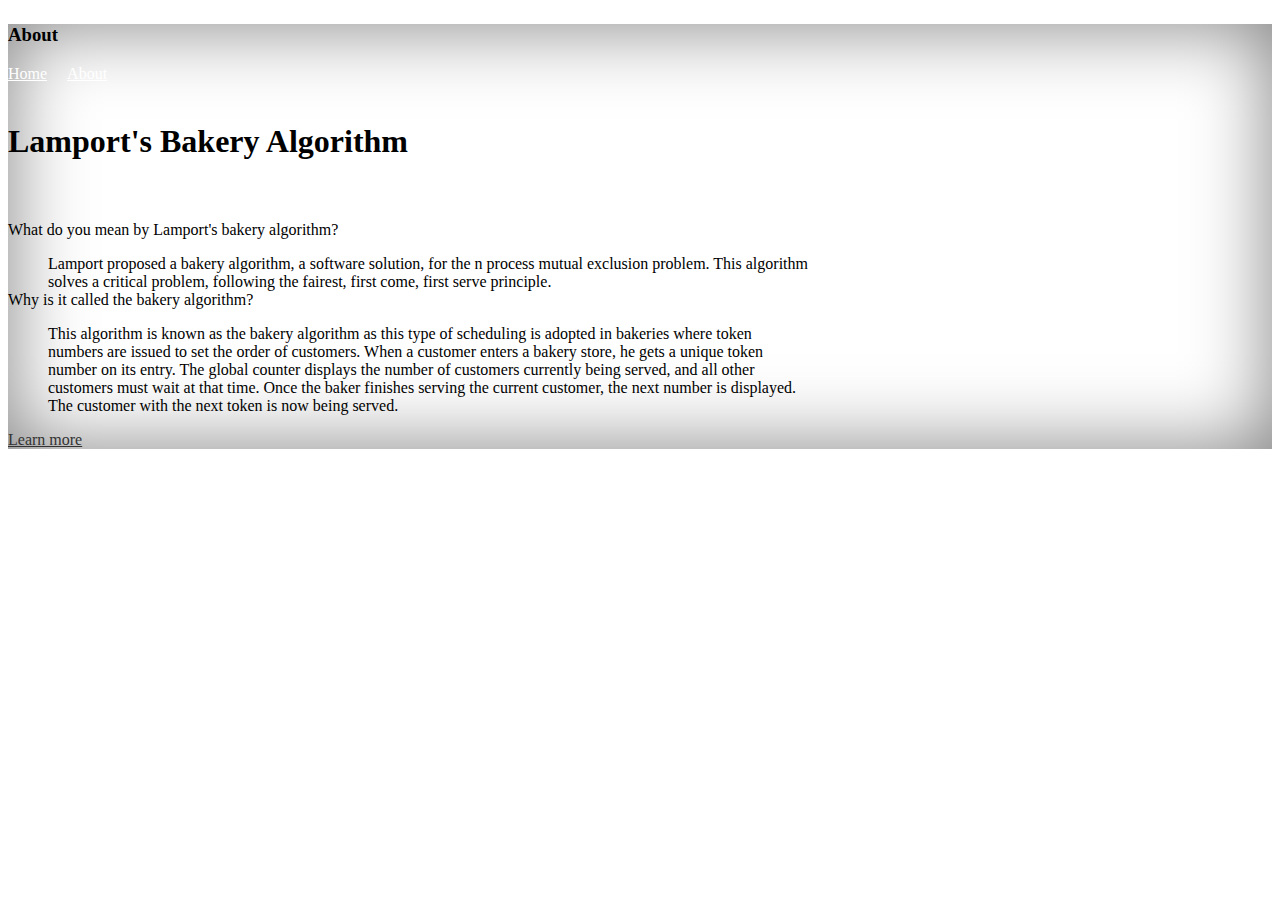
<file: Os Mini-project/index.html>
<!doctype html>
<html lang="en" class="h-100">
  <head>
    <meta charset="utf-8">
    <meta name="viewport" content="width=device-width, initial-scale=1">
    <meta name="description" content="">
    <meta name="author" content="Mark Otto, Jacob Thornton, and Bootstrap contributors">
    <meta name="generator" content="Hugo 0.88.1">
    <title>About Page</title>

    <link rel="canonical" href="https://getbootstrap.com/docs/5.1/examples/cover/">


    <link href="https://cdn.jsdelivr.net/npm/bootstrap@5.0.2/dist/css/bootstrap.min.css" rel="stylesheet" integrity="sha384-EVSTQN3/azprG1Anm3QDgpJLIm9Nao0Yz1ztcQTwFspd3yD65VohhpuuCOmLASjC" crossorigin="anonymous">
    <script src="https://cdn.jsdelivr.net/npm/bootstrap@5.0.2/dist/js/bootstrap.bundle.min.js" integrity="sha384-MrcW6ZMFYlzcLA8Nl+NtUVF0sA7MsXsP1UyJoMp4YLEuNSfAP+JcXn/tWtIaxVXM" crossorigin="anonymous"></script>
    <link href="style.css" rel="stylesheet">
  </head>
  <body class=" body1 align text-white bg-dark">

<div class="cover-container d-flex w-100 h-100 p-3 mx-auto flex-column">
  <header class="header">
    <div>
      <h3 class="float-md-start mb-0">About</h3>
      <nav class="nav nav-masthead justify-content-center float-md-end">
        <a class="nav-link active" aria-current="page" href="oslogin.html">Home</a>
        <a class="nav-link active" href="index.html">About</a>
      </nav>
    </div>
  </header>

  <div class="div1">

    <h1>Lamport's Bakery Algorithm</h1>
    <p class="p1">
      <dl>
        <dt class="dt1">What do you mean by Lamport's bakery algorithm?</dt>
      <dd>
    Lamport proposed a bakery algorithm, a software solution, for the n process mutual exclusion problem. This algorithm solves a critical problem, following the fairest, first come, first serve principle.
       </dd>
    <dt class="dt1">
      Why is it called the bakery algorithm?
    </dt>
    <dd>
      This algorithm is known as the bakery algorithm as this type of scheduling is adopted in bakeries where token numbers are issued to set the order of customers. When a customer enters a bakery store, he gets a unique token number on its entry. The global counter displays the number of customers currently being served, and all other customers must wait at that time. Once the baker finishes serving the current customer, the next number is displayed. The customer with the next token is now being served.
    </dd>
    </dl>
    </p>

    <p class="lead">
      <a href="learn.html" class="btn btn-lg btn-secondary fw-bold border-white bg-white">Learn more</a>
    </p>
</div>
<script>
// var c=-1;
//   window.onclick=speech;
//   //let text="What Does Lamport's Bakery Algorithm Mean . Lamport’s bakery algorithm is a computing algorithm that ensures efficient use of shared resources in a multithreaded environment. This algorithm was conceived by Leslie Lamport and was inspired by the first-come-first-served, or first-in-first-out (FIFO), operational methodology of a bakery. Lamport’s bakery algorithm is a mutual exclusion algorithm that restricts two or more processes from accessing a resource simultaneously.";
//     //function speech(txt){
//       if(typeof txt==='string'){
//         c=c+1;
//         let sentence=new SpeechSynthesisUtterance();
//         let synthesis=speechSynthesis[0];
//
//         sentence.text=txt;
//         speechSynthesis.speak(sentence);
//         if(c==1){
//           setTimeout(speech,10,"");
//         }
//         if(c==0){
//           speech("");
//         }
//       }else{
//         if(c==-1){
//             speech(text);
//         }
//       }
//
// }
// window.ondbclick=speech;

</script>


  </body>
</html>
</file>
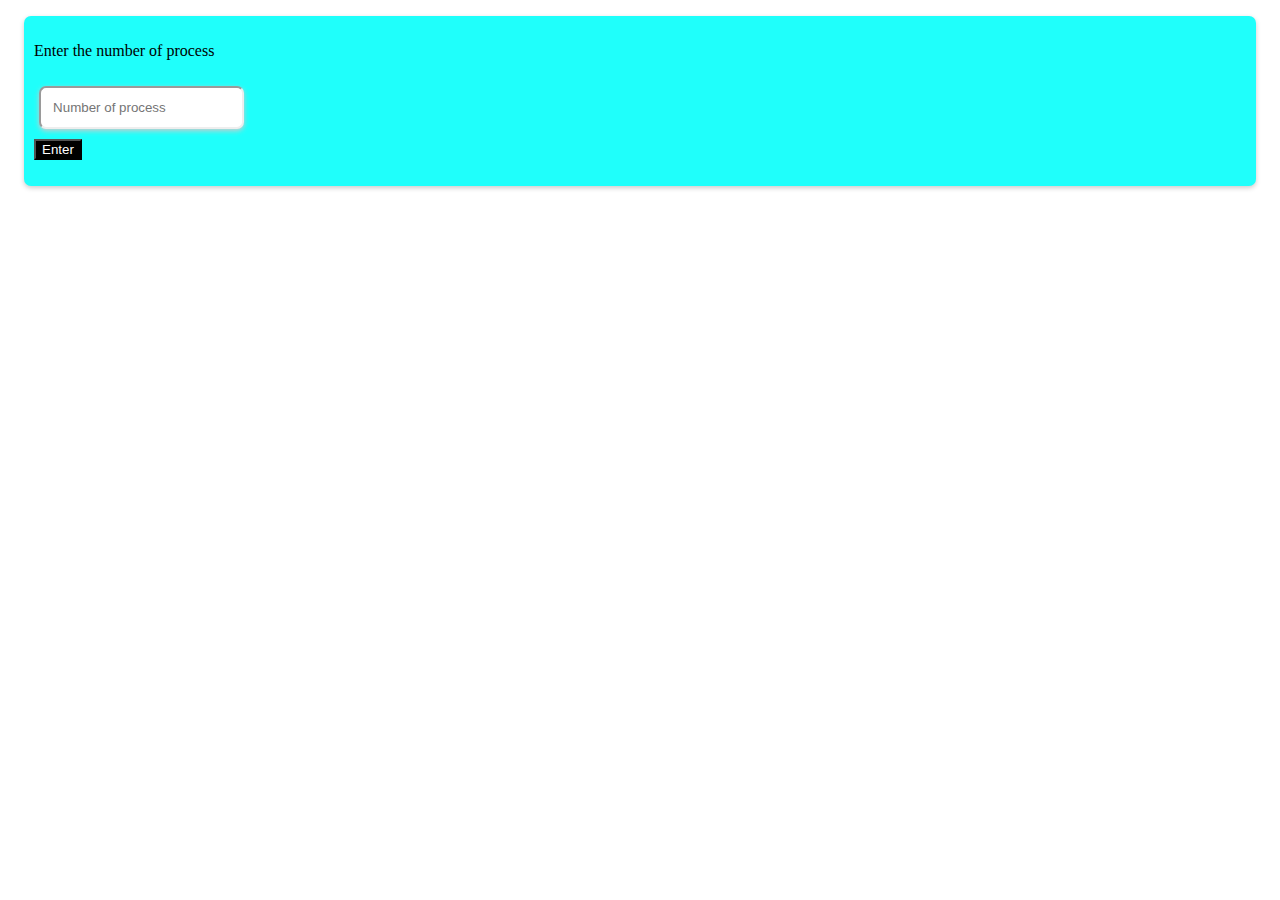
<file: Os Mini-project/create.html>
<!DOCTYPE html>
<html lang="en" dir="ltr">
  <head>
    <meta charset="utf-8">
    <title></title>
    <link rel="stylesheet" href="style.css">
  </head>
  <body>
    <div class="form3">
      <form class="form">
        <p>Enter the number of process</p>
        <input id="process" type="text" name="" value="" placeholder="Number of process">
      </form>
      <button onclick="a()" type="submit" name="button">Enter</button>
      <div class="">
        <form class="form2" method="post">
         <p id="p"></p>
        </form>
      </div>

    </div>
    <script>
    async function a(){
     document.getElementById("p").innerHTML="Enter the arrival time"
     var form= document.querySelector('.form2')
     let process= document.getElementById("process").value;
     process=parseInt(process);
     console.log(process);
       for(var i=0;i<process;i=i+1){
         var input=document.createElement("input");
         input.type="text";
         input.class="e1"
         input.id=i;
         input.placeholder="p"+i+" arrival time"
         form.appendChild(input);

     }

      function b(){
        var arrival_time=[];
        for(var i=0;i<process;i=i+1){
          arrival_time.push(parseInt(document.getElementById(i).value));
      }
      var num=[];
      console.log(arrival_time);
      for(var i=0;i<process;i=1+i){
       num[i]=0;
      }
      var paragraph=document.createElement("pre");
      paragraph.id=100;
      form.appendChild(paragraph);
      document.getElementById(100).innerHTML="process               token"
      for(var i=0;i<process;i+=1){
        num[i]=Math.max.apply(null,num)+1;
        var min=Math.min.apply(null,arrival_time);
        var index=arrival_time.indexOf(min);
        arrival_time[index]=999;
        var paragraph=document.createElement("pre");
        paragraph.id=i+101;
        form.appendChild(paragraph);
        document.getElementById(i+101).innerHTML="  p"+index+"                    "+num[i];
        console.log("  p"+index+"               "+num[i]);
      }
      }
      document.ondblclick = () => {
          b();
}

     }

     //bakery algorithm


    </script>

      <!-- <script src="index.js" charset="utf-8"></script> -->
  </body>
</html>
</file>
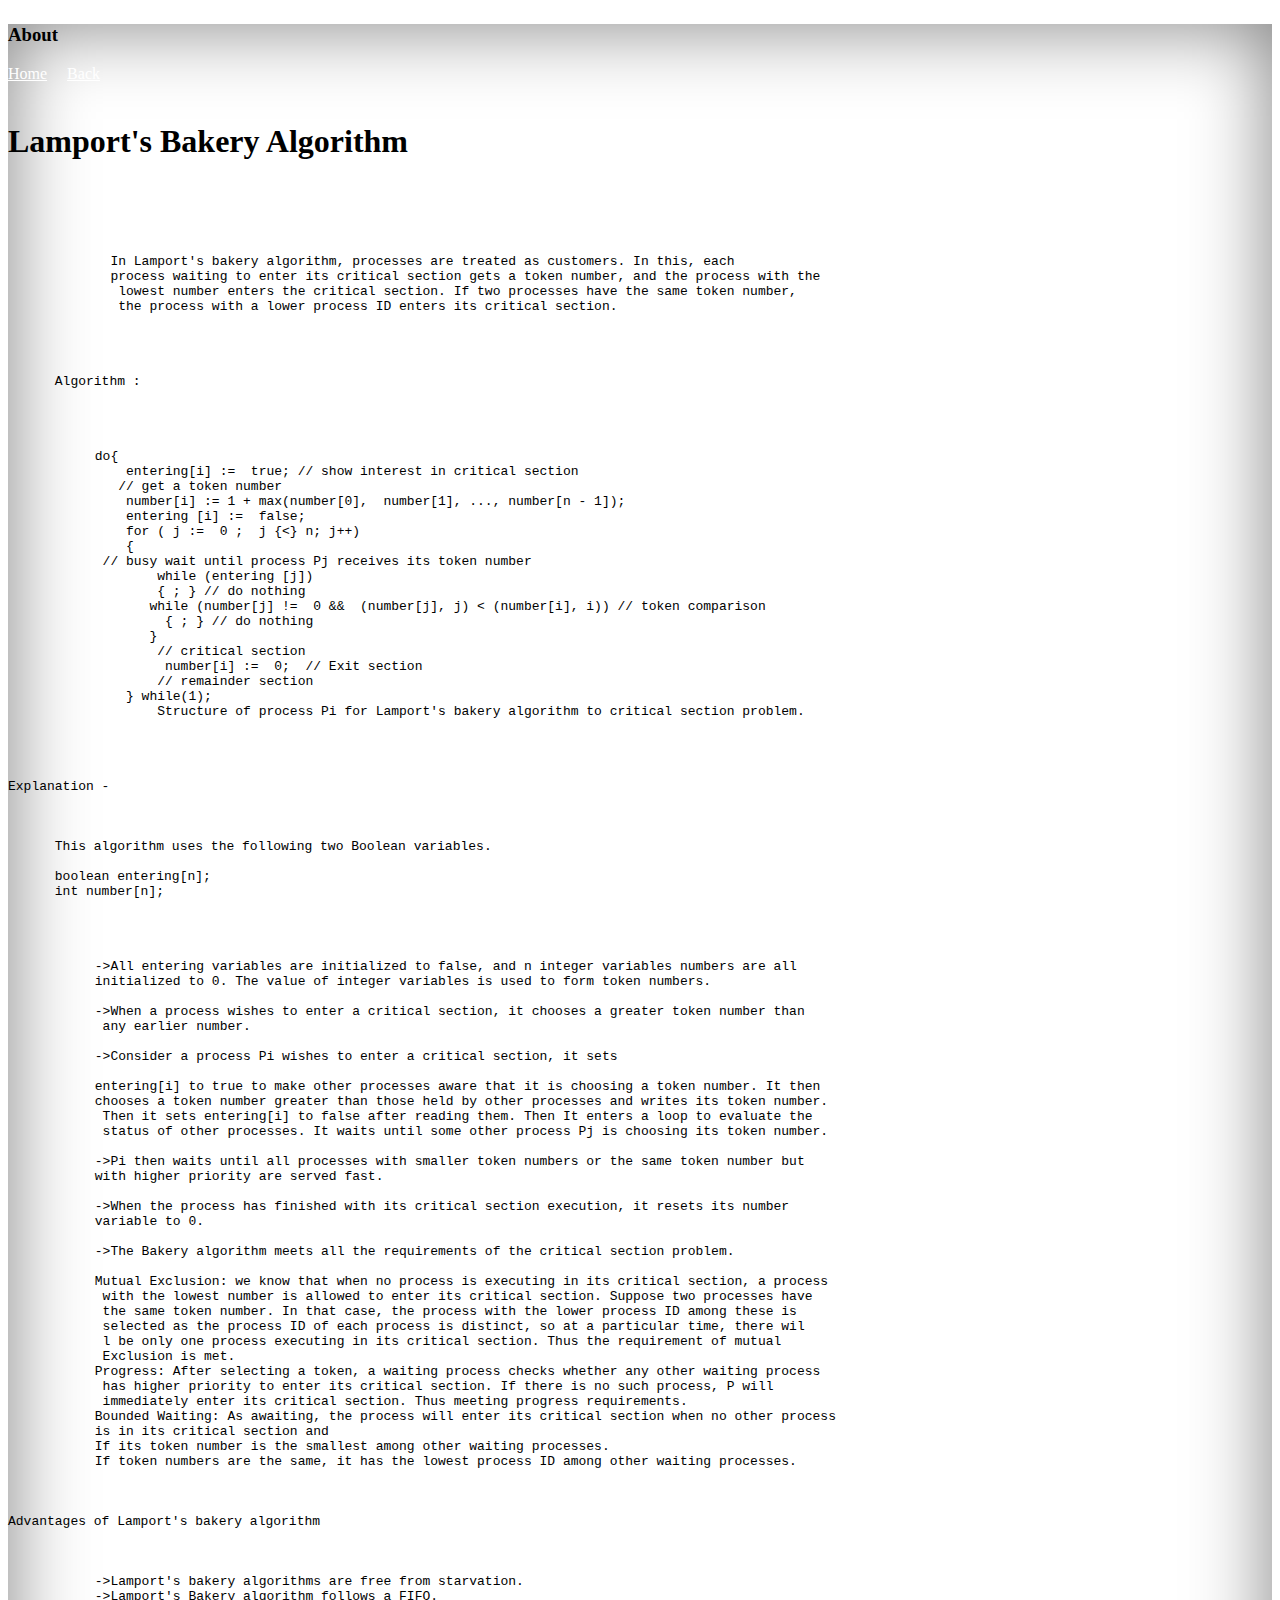
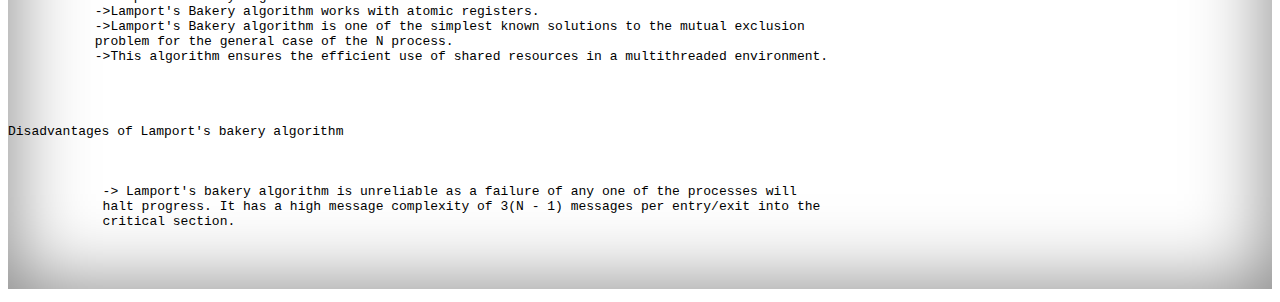
<file: Os Mini-project/learn.html>
<!doctype html>
<html lang="en" class="h-100">
  <head>
    <meta charset="utf-8">
    <meta name="viewport" content="width=device-width, initial-scale=1">
    <meta name="description" content="">
    <meta name="author" content="Mark Otto, Jacob Thornton, and Bootstrap contributors">
    <meta name="generator" content="Hugo 0.88.1">
    <title>Algorithm</title>

    <link rel="canonical" href="https://getbootstrap.com/docs/5.1/examples/cover/">


    <link href="https://cdn.jsdelivr.net/npm/bootstrap@5.0.2/dist/css/bootstrap.min.css" rel="stylesheet" integrity="sha384-EVSTQN3/azprG1Anm3QDgpJLIm9Nao0Yz1ztcQTwFspd3yD65VohhpuuCOmLASjC" crossorigin="anonymous">
    <script src="https://cdn.jsdelivr.net/npm/bootstrap@5.0.2/dist/js/bootstrap.bundle.min.js" integrity="sha384-MrcW6ZMFYlzcLA8Nl+NtUVF0sA7MsXsP1UyJoMp4YLEuNSfAP+JcXn/tWtIaxVXM" crossorigin="anonymous"></script>
    <link href="style.css" rel="stylesheet">
  </head>
  <body class=" body1 align text-white bg-dark container">

<div class="cover-container d-flex w-100 h-100 p-3 mx-auto flex-column">
  <header class="header">
    <div>
      <h3 class="float-md-start mb-0">About</h3>
      <nav class="nav nav-masthead justify-content-center float-md-end">
        <a class="nav-link active" aria-current="page" href="oslogin.html">Home</a>
        <a class="nav-link active" href="index.html">Back</a>
      </nav>
    </div>
  </header>

  <div class="div1">

    <h1>Lamport's Bakery Algorithm</h1>
    <pre>
      <dl>
      <dd>
        In Lamport's bakery algorithm, processes are treated as customers. In this, each
        process waiting to enter its critical section gets a token number, and the process with the
         lowest number enters the critical section. If two processes have the same token number,
         the process with a lower process ID enters its critical section.
      </dd>
    <dt>
      Algorithm :
    </dt>
    <dd>
      do{
          entering[i] :=  true; // show interest in critical section
         // get a token number
          number[i] := 1 + max(number[0],  number[1], ..., number[n - 1]);
          entering [i] :=  false;
          for ( j :=  0 ;  j {<} n; j++)
          {
       // busy wait until process Pj receives its token number
              while (entering [j])
              { ; } // do nothing
             while (number[j] !=  0 &&  (number[j], j) < (number[i], i)) // token comparison
               { ; } // do nothing
             }
              // critical section
               number[i] :=  0;  // Exit section
              // remainder section
          } while(1);
              Structure of process Pi for Lamport's bakery algorithm to critical section problem.  </dd>


    <dt>Explanation -</dt>
    <dt>
      This algorithm uses the following two Boolean variables.

      boolean entering[n];
      int number[n];
    </dt>
    <dd>
      ->All entering variables are initialized to false, and n integer variables numbers are all
      initialized to 0. The value of integer variables is used to form token numbers.

      ->When a process wishes to enter a critical section, it chooses a greater token number than
       any earlier number.

      ->Consider a process Pi wishes to enter a critical section, it sets

      entering[i] to true to make other processes aware that it is choosing a token number. It then
      chooses a token number greater than those held by other processes and writes its token number.
       Then it sets entering[i] to false after reading them. Then It enters a loop to evaluate the
       status of other processes. It waits until some other process Pj is choosing its token number.

      ->Pi then waits until all processes with smaller token numbers or the same token number but
      with higher priority are served fast.

      ->When the process has finished with its critical section execution, it resets its number
      variable to 0.

      ->The Bakery algorithm meets all the requirements of the critical section problem.

      Mutual Exclusion: we know that when no process is executing in its critical section, a process
       with the lowest number is allowed to enter its critical section. Suppose two processes have
       the same token number. In that case, the process with the lower process ID among these is
       selected as the process ID of each process is distinct, so at a particular time, there wil
       l be only one process executing in its critical section. Thus the requirement of mutual
       Exclusion is met.
      Progress: After selecting a token, a waiting process checks whether any other waiting process
       has higher priority to enter its critical section. If there is no such process, P will
       immediately enter its critical section. Thus meeting progress requirements.
      Bounded Waiting: As awaiting, the process will enter its critical section when no other process
      is in its critical section and
      If its token number is the smallest among other waiting processes.
      If token numbers are the same, it has the lowest process ID among other waiting processes.
    </dd>
    <dt>Advantages of Lamport's bakery algorithm</dt>
    <dd>
      ->Lamport's bakery algorithms are free from starvation.
      ->Lamport's Bakery algorithm follows a FIFO.
      ->Lamport's Bakery algorithm works with atomic registers.
      ->Lamport's Bakery algorithm is one of the simplest known solutions to the mutual exclusion
      problem for the general case of the N process.
      ->This algorithm ensures the efficient use of shared resources in a multithreaded environment.

    </dd>
    <dt>Disadvantages of Lamport's bakery algorithm</dt>
     <dd>
       -> Lamport's bakery algorithm is unreliable as a failure of any one of the processes will
       halt progress. It has a high message complexity of 3(N - 1) messages per entry/exit into the
       critical section.

     </dd>
    </pre>

</div>



  </body>
</html>
</file>
<file: Os Mini-project/style.css>
/*
 * Globals
 */


/* Custom default button */
.btn-secondary,
.btn-secondary:hover,
.btn-secondary:focus {
  color: #333;
  text-shadow: none; /* Prevent inheritance from `body` */
}


/*
 * Base structure
 */

.body1{

  box-shadow: inset 0 0 5rem rgba(0, 0, 0, .5);
  text-align: center;


}
.align{
    text-align: left;
}

.cover-container {
  max-width: 50em;
}


/*
 * Header
 */
.header{
margin: 3% 0 5% 0;
}

.p1{
  padding-bottom:3%;
}

.dt1{
  padding-bottom: 2%;
}
.nav-masthead .nav-link + .nav-link {
  margin-left: 1rem;
}

.nav-masthead .active {
  color: #fff;
  border-bottom-color: #fff;
}

.form3{
  background:#1ffffb;
  border-radius: 7px;
  box-shadow: 0 2px 5px #ccc;
  padding: 10px;
  margin:16px;
}
input{
  padding: 1%;
  border-radius:7px;
  box-shadow: 0 2px 5px #ccc;
  border-color: inherit;
  margin: 10px 50% 10px 5px;
  }

  button{
    background-color: black;
    color:#fff;
    border-radius: 7px
    padding:1%;


  }
</file>
